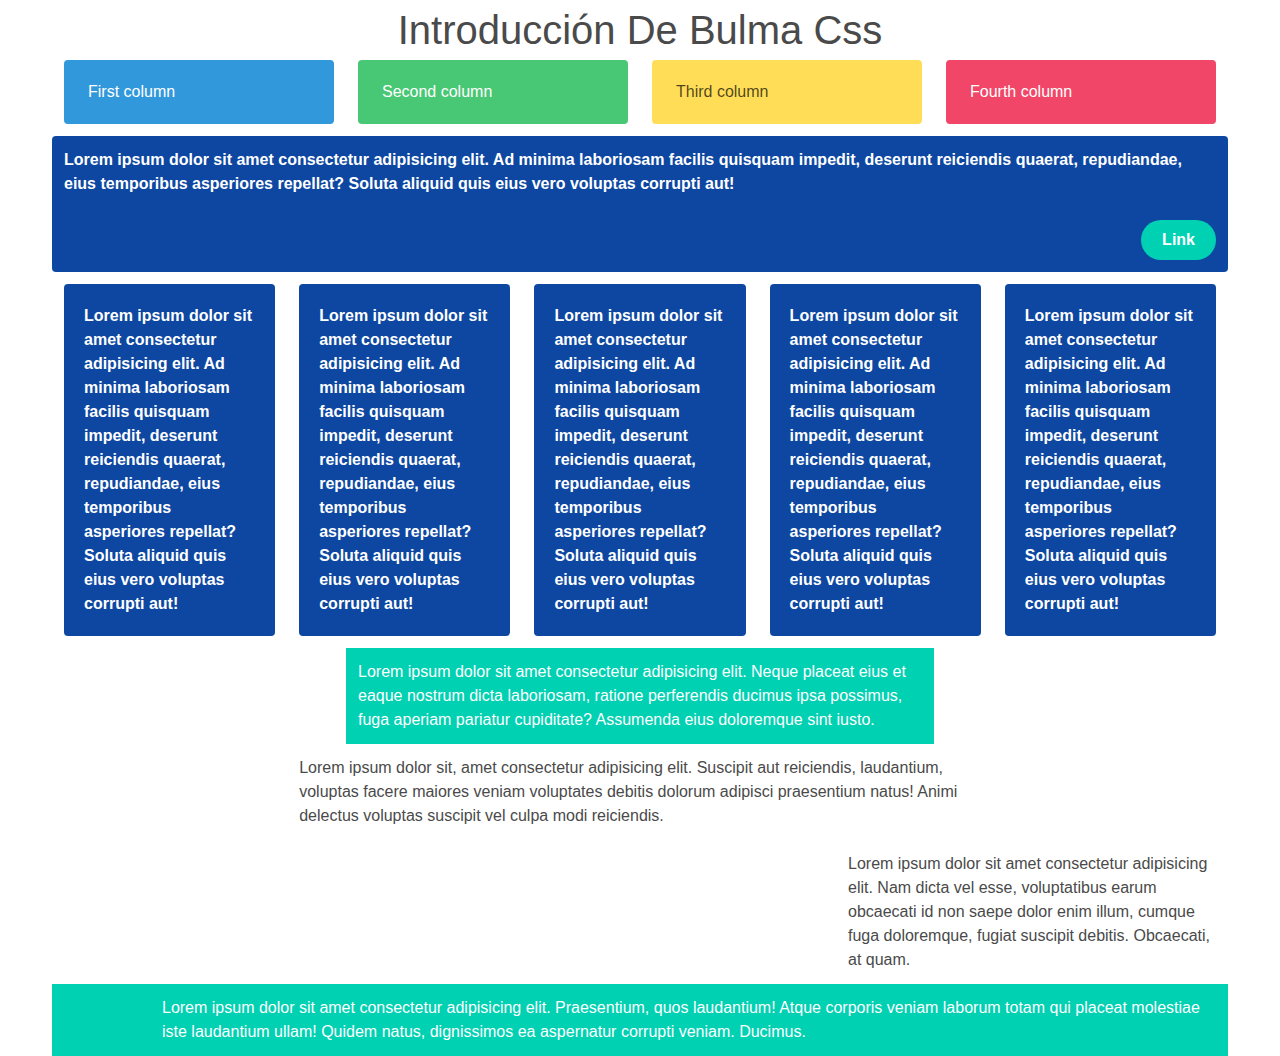
<file: index.html>
<!DOCTYPE html>
<html lang="en">

<head>
    <meta charset="UTF-8">
    <meta name="viewport" content="width=device-width, initial-scale=1.0">
    <title>Document</title>
    <link rel="stylesheet" href="css/style.css">
    <link rel="stylesheet" href="css/bulma.min.css">
</head>

<body>
    <div class="container">
        <h1 class="is-size-2  has-text-centered is-size-4-mobile is-capitalized" >Introducción de Bulma Css</h1>
        <div class="columns">
            <div class="column">
                <p class="notification is-info">First column</p>
            </div>
            <div class="column">
                <p class="notification is-success">Second column</p>
            </div>
            <div class="column">
                <p class="notification is-warning">Third column</p>
            </div>
            <div class="column">
                <p class="notification is-danger">Fourth column</p>
            </div>
        </div>
        <div class="columns is-multiline">
            <div class="column is-full columna">
                <p >Lorem ipsum dolor sit amet consectetur adipisicing elit. Ad minima laboriosam facilis
                    quisquam impedit, deserunt reiciendis quaerat, repudiandae, eius temporibus asperiores repellat?
                    Soluta aliquid quis eius vero voluptas corrupti aut!
               
                <a href="ejemplo.html" class="button is-primary is-rounded is-pulled-right mt-6">Link</a>
            </p>
            </div>
            <div class="column is-three-quarters-mobile">
                <p class="columna">Lorem ipsum dolor sit amet consectetur adipisicing elit. Ad minima laboriosam facilis
                    quisquam impedit, deserunt reiciendis quaerat, repudiandae, eius temporibus asperiores repellat?
                    Soluta aliquid quis eius vero voluptas corrupti aut!</p>
            </div>
            <div class="column is-two-fifths-mobile">
                <p class="columna">Lorem ipsum dolor sit amet consectetur adipisicing elit. Ad minima laboriosam facilis
                    quisquam impedit, deserunt reiciendis quaerat, repudiandae, eius temporibus asperiores repellat?
                    Soluta aliquid quis eius vero voluptas corrupti aut!</p>
            </div>

            <div class="column">
                <p class="columna">Lorem ipsum dolor sit amet consectetur adipisicing elit. Ad minima laboriosam facilis
                    quisquam impedit, deserunt reiciendis quaerat, repudiandae, eius temporibus asperiores repellat?
                    Soluta aliquid quis eius vero voluptas corrupti aut!</p>
            </div>
            <div class="column">
                <p class="columna">Lorem ipsum dolor sit amet consectetur adipisicing elit. Ad minima laboriosam facilis
                    quisquam impedit, deserunt reiciendis quaerat, repudiandae, eius temporibus asperiores repellat?
                    Soluta aliquid quis eius vero voluptas corrupti aut!</p>
            </div>
            <div class="column">
                <p class="columna">Lorem ipsum dolor sit amet consectetur adipisicing elit. Ad minima laboriosam facilis
                    quisquam impedit, deserunt reiciendis quaerat, repudiandae, eius temporibus asperiores repellat?
                    Soluta aliquid quis eius vero voluptas corrupti aut!</p>
            </div>

        </div>

        <div class="columns is-mobile">
            <div class="column is-half is-offset-one-quarter color">
                <p>Lorem ipsum dolor sit amet consectetur adipisicing elit. Neque placeat eius et eaque nostrum dicta
                    laboriosam, ratione perferendis ducimus ipsa possimus, fuga aperiam pariatur cupiditate? Assumenda
                    eius
                    doloremque sint iusto.
                </p>
            </div>
        </div>

        <div class="columns is-mobile">
            <div class="column is-three-fifths is-offset-one-fifth">
                Lorem ipsum dolor sit, amet consectetur adipisicing elit. Suscipit aut reiciendis, laudantium, voluptas
                facere maiores veniam voluptates debitis dolorum adipisci praesentium natus! Animi delectus voluptas
                suscipit vel culpa modi reiciendis.
            </div>
        </div>

        <div class="columns is-mobile ">
            <div class="column is-4 is-offset-8"> Lorem ipsum dolor sit amet consectetur adipisicing elit. Nam dicta vel
                esse, voluptatibus earum obcaecati id non saepe dolor enim illum, cumque fuga doloremque, fugiat
                suscipit debitis. Obcaecati, at quam.</div>
        </div>

        <div class="columns is-mobile color">
            <div class="column is-11 is-offset-1">Lorem ipsum dolor sit amet consectetur adipisicing elit. Praesentium,
                quos laudantium! Atque corporis veniam laborum totam qui placeat molestiae iste laudantium ullam! Quidem
                natus, dignissimos ea aspernatur corrupti veniam. Ducimus.</div>
        </div>
</body>

</html>
</file>
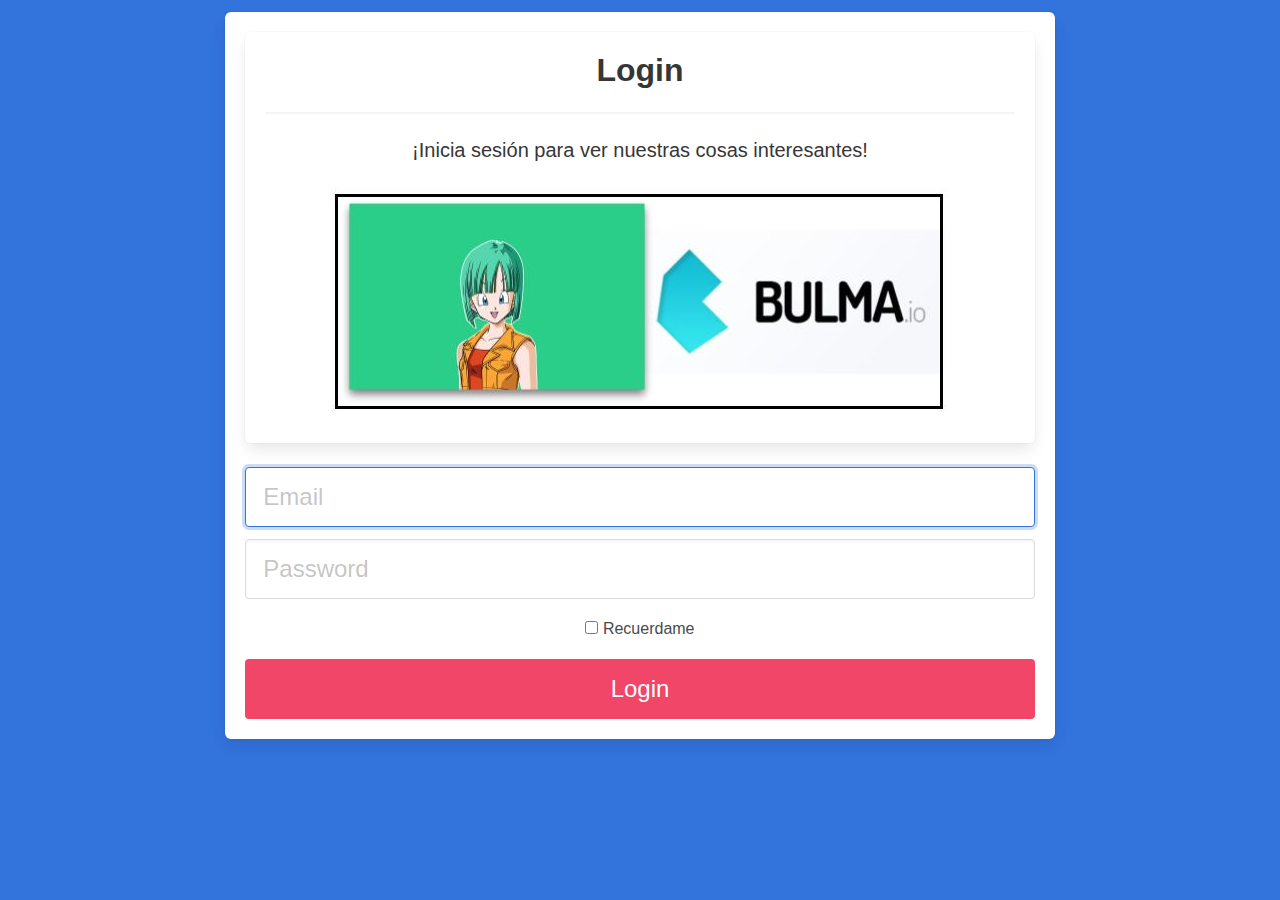
<file: login.html>
<!DOCTYPE html>
<html lang="en">

<head>
    <meta charset="UTF-8">
    <meta name="viewport" content="width=device-width, initial-scale=1.0">
    <title>Document</title>
    <link rel="stylesheet" href="css/style.css">
    <link rel="stylesheet" href="css/bulma.min.css">
</head>

<body>
    <section class="hero is-link is-fullheight has-text-centered">
            <div class="column is-8 is-offset-2">
                <div class="box">
                    <div class="box">
                        <h3 class="title has-text-dark">Login</h3>
                        <hr class="login-hr">
                        <p class="subtitle has-text-dark">¡Inicia sesión para ver nuestras cosas interesantes!</p>
                        <img src="readme_images/readme_1.JPG">
                    </div>
                    <form>
                        <div class="field">
                            <div class="control">
                                <input class="input is-large" type="email" placeholder="Email" autofocus="">
                            </div>
                        </div>
                        <div class="field">
                            <div class="control">
                                <input class="input is-large" type="password" placeholder="Password">
                            </div>
                        </div>
                    </form>
                    <label class="checkbox" style="margin: 20px;">
                        <input type="checkbox">
                        Recuerdame
                    </label>
                    <button class="button is-block is-danger is-large is-fullwidth">Login</button>
                </div>
                <div>
                </div>
            </div>
    </section>
</body>

</html>
</file>
<file: css/style.css>
.columna {
    background: #0D47A1;
    color: #FFFF;
    border-radius: 4px;
    padding: 20px;
    font-weight: bold;
}

.color {
    background-color: #00d1b2;
    color: #fff;
}

.post {
    position: relative;
    padding: 20px;
    flex-basis: auto;
  }
  
  .post__category {
    font-size: .8rem;
    text-transform: uppercase;
  }
  
  .post__title {
    font-size: 1.8rem;
    font-weight: 600;
    margin: 20px 0 10px;
  }
  
  .post__content {
    font-size: 1.3rem;
    margin-bottom: 50px;
  }
  
  .post__category,
  .post__permalink {
    color: #4a4a4a;
    text-decoration: underline;
  }
  
  .post__permalink {
    position: absolute;
    bottom: 20px;
  }
  
  .fb-auto {
    flex-basis: auto;
  }
  
  .pink {
    background: #ffdae0;
  }
  
  .gray {
    background: #e7f0da;
  }
  
  .green {
    background: #ddebd0;
  }
  
  .gold {
    background: #fcf5b6;
  }
  
  .blue {
    background: #cae9ef;
  }
  
  .red {
    background: #f8c9c1;
  }
</file>
